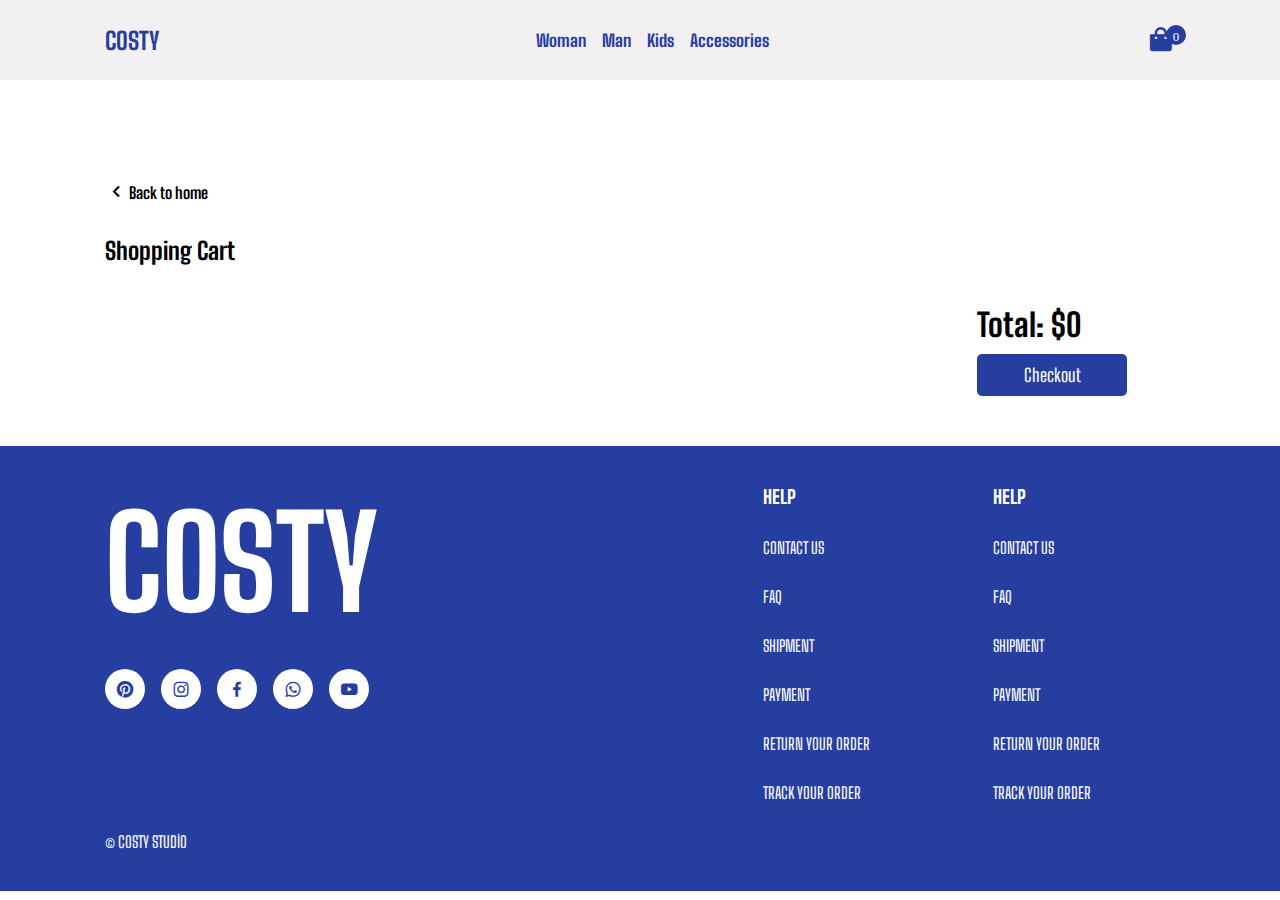
<file: cart.html>
<!DOCTYPE html>
<html lang="en">
  <head>
    <meta charset="UTF-8" />
    <meta name="viewport" content="width=device-width, initial-scale=1.0" />
    
    <title>E-Commerce Basket Page</title>
    <!-- css link -->

<link rel="stylesheet" href="./styles/style.css">
    <!-- box icons link -->
    <link
      href="https://unpkg.com/boxicons@2.1.4/css/boxicons.min.css"
      rel="stylesheet"
    />


  </head>
</body>
    <!-- header -->
    <header>
        <div class="nav container">
          <!-- menu -->
          <i class="bx bx-menu" id="menu-icon"></i>
  
          <!-- logo -->
          <a href="/" class="logo">COSTY</a>
  
          <!-- Navigation -->
          <nav class="navbar">
            <a href="#" class="nav-link">Woman</a>
            <a href="#" class="nav-link">Man</a>
            <a href="#" class="nav-link">Kids</a>
            <a href="#" class="nav-link">Accessories</a>
          </nav>
  
          <!-- basket icon -->
           <a href="/cart.html">
          <i class="bx bxs-shopping-bag" data-quantity="0" id="cart-icon"></i>
        
      </a>
        </div>
      </header>

 <!--  * Cart Content -->
 <section class="container cart-container">
  <a href="index.html" class="back-to-homepage">
    <i class="bx bx-chevron-left"></i> <span>Back to home</span>
  </a>

  <h2 class="shopping-cart-title">Shopping Cart</h2>


  <div class="cart-box">
        <div class="cart-data">
          <div id="cart-items">
             <!-- <div class="cart-item">
              <img src="https://pangaia.com/cdn/shop/products/Recycled-Nylon-NW-Flwrdwn-Quilted-Collarless-Jacket-Cerulean-Blue-Female-1_bf4b2a54-8a7f-4174-bc49-8ef22b24bfdd.jpg?v=1666708230&width=1426" 
              alt="">

             <div class="cart-item-info">
              <h2 class="cart-title">Autumn Hoodie</h2>

              <input
                  type="number"
                  min="1"
                  
                  value="1"
                  class="cart-item-quantity">

             </div>

             <h2 class="cart-item-price">$264.9</h2>
             <button class="remove-from-cart">Remove</button>


            
            </div>   -->
        </div> 
        </div>
        <div class="cart-t">
       <div id="cart-total">Total: $0</div>
       <a href="#" class="checkout-btn">Checkout</a>


        </div>
      </div>

          </section>



          <!-- footer -->

<footer class="footer">

  <div class="footer-c container">

           <div class="footer-box">

            <h2>COSTY</h2>
            <div class="social">
              <a href="#"><i class="bx bxl-pinterest"></i></a>
            <a href="#">
              <i class="bx bxl-instagram"></i>
            </a>
            <a href="#">
              <i class="bx bxl-facebook"></i>
            </a>
            <a href="#">
              <i class="bx bxl-whatsapp"></i>
            </a>
            <a href="#">
              <i class="bx bxl-youtube"></i>
            </a>
            </div>
           </div>
             
 <!-- * Footer Box -->
 <div class="footer-box">
  <h3>HELP</h3>

  <a href="#"> CONTACT US</a>
  <a href="#"> FAQ</a>
  <a href="#"> SHIPMENT</a>
  <a href="#"> PAYMENT</a>
  <a href="#"> RETURN YOUR ORDER</a>
  <a href="#"> TRACK YOUR ORDER</a>
</div>

 <!-- * Footer Box -->
 <div class="footer-box">
  <h3>HELP</h3>

  <a href="#"> CONTACT US</a>
  <a href="#"> FAQ</a>
  <a href="#"> SHIPMENT</a>
  <a href="#"> PAYMENT</a>
  <a href="#"> RETURN YOUR ORDER</a>
  <a href="#"> TRACK YOUR ORDER</a>
</div>


  </div>

 <!-- Copyright -->
 <p class="copyright container">&copy; COSTY STUDİO</p>


</footer>

    <!-- * Js Bağlantı -->


    <script src="./js/main.js" type="module"></script>
  </body>
</html>
</file>
<file: styles/style.css>
@import url("https://fonts.googleapis.com/css2?family=Big+Shoulders:opsz,wght@10..72,100..900&display=swap");
header {
  position: sticky;
  top: 0;
  left: 0;
  width: 100%;
  z-index: 10000;
  background-color: #f2f0f1;
}
header .nav {
  display: flex;
  align-items: center;
  justify-content: space-between;
  padding: 25px 0;
}
header .nav #menu-icon {
  font-size: 28px;
  color: #273ea1;
  cursor: pointer;
  display: none;
}
header .nav .logo {
  font-size: 24px;
  color: #273ea1;
  font-weight: 700;
}
header .nav .navbar {
  display: flex;
  align-items: center;
  -moz-column-gap: 16px;
       column-gap: 16px;
}
header .nav .navbar .nav-link {
  color: #273ea1;
  font-size: 17px;
  font-weight: 700;
}
header .nav #cart-icon {
  font-size: 29px;
  color: #273ea1;
  cursor: pointer;
  position: relative;
}
header .nav #cart-icon::after {
  content: attr(data-quantity);
  position: absolute;
  top: 0;
  right: -11px;
  background-color: #273ea1;
  color: #fff;
  width: 20px;
  height: 20px;
  border-radius: 50%;
  display: grid;
  place-items: center;
  font-size: 13px;
  font-weight: 500;
}

@media (max-width: 1200px) {
  .container {
    width: 90% !important;
    margin: 0 auto;
  }
  .home-img::before {
    top: -35px;
    font-size: 128px;
  }
}
@media (max-width: 1000px) {
  .home-img img {
    width: 100% !important;
  }
}
@media (max-width: 910px) {
  .nav {
    padding: 18px 0;
  }
  .home-img::before {
    top: -35px !important;
    font-size: 96px;
  }
}
@media (max-width: 720px) {
  .home-img::before {
    top: -40px !important;
    font-size: 80px !important;
  }
  .home-img {
    height: 80% !important;
  }
  .cart-box {
    grid-template-columns: 1fr !important;
  }
  .footer-c {
    grid-template-columns: 1fr !important;
    row-gap: 20px !important;
  }
}
@media (max-width: 550px) {
  #menu-icon {
    display: block !important;
  }
  .navbar {
    position: absolute;
    top: 100%;
    right: 0;
    left: 0;
    display: flex;
    flex-direction: column;
    background-color: #f2f0f1;
    row-gap: 8px;
    padding: 10px 0;
    text-align: center;
    box-shadow: 0 20px 20px rgba(237, 237, 237, 0.45);
    -webkit-clip-path: circle(0% at 0% 0%);
            clip-path: circle(0% at 0% 0%);
    transition: all 0.5s;
  }
  .navbar.open-menu {
    -webkit-clip-path: circle(144% at 0% 0%);
            clip-path: circle(144% at 0% 0%);
  }
  .nav-link {
    display: block;
    padding: 15px;
  }
  .home-img::before {
    font-size: 50px !important;
  }
}
.home {
  position: relative;
  background-color: #f2f0f1;
  min-height: 700px;
}
.home .home-img {
  position: absolute;
  width: 100%;
  bottom: 0;
  left: 50%;
  transform: translate(-50%);
  display: flex;
  justify-content: center;
}
.home .home-img img {
  width: 80%;
  max-height: 700px !important;
}
.home .home-img::before {
  content: "Coloring Styles";
  text-transform: uppercase;
  font-size: 144px;
  text-align: center;
  position: absolute;
  top: -28px;
  z-index: -1;
  color: #273ea1;
  font-weight: 900;
}

.products .heading {
  text-align: center;
  font-size: 64px;
  font-weight: 900;
  margin-top: 20px;
}
.products .product-container {
  display: grid;
  grid-template-columns: repeat(auto-fit, minmax(250px, 1fr));
  gap: 16px;
  margin-top: 32px;
}
.products .product-container .product-image {
  width: 100%;
  height: 350px;
  -o-object-fit: cover;
     object-fit: cover;
}
.products .product-container .product-info {
  display: flex;
  flex-direction: column;
}
.products .product-container .product-title {
  font-size: 22px;
  font-weight: 600;
  color: #000;
  margin: 12px 0 8px;
}
.products .product-container .product-price {
  font-size: 19px;
  color: #273ea1;
  font-weight: 400;
}
.products .product-container .product .add-to-cart {
  background-color: #273ea1;
  color: #fff;
  font-weight: 600;
  padding: 10px;
  text-align: center;
  letter-spacing: 1px;
  margin-top: 45px;
  cursor: pointer;
}

.cart-container {
  margin-top: 100px !important;
}
.cart-container .back-to-homepage {
  display: flex;
  align-items: center;
  color: #000;
}
.cart-container .back-to-homepage i {
  font-size: 24px;
}
.cart-container .back-to-homepage span {
  font-size: 16px;
  font-weight: 600;
}
.cart-container .shopping-cart-title {
  margin-top: 32px;
}
.cart-container .cart-box {
  display: grid;
  grid-template-columns: 80% 20%;
  gap: 16px;
  margin-top: 40px;
}
.cart-container #cart-items {
  display: grid;
  row-gap: 16px;
}
.cart-container #cart-items .cart-item {
  display: grid;
  grid-template-columns: 0.5fr 1fr 0.5fr 0.5fr;
  align-items: center;
  padding-bottom: 10px;
  border-bottom: 1px solid rgb(227, 227, 227);
}
.cart-container #cart-items .cart-item img {
  width: 80px;
  height: 80px;
  -o-object-fit: cover;
     object-fit: cover;
  -o-object-position: center;
     object-position: center;
}
.cart-container #cart-items .cart-item .cart-title {
  font-size: 18px;
}
.cart-container #cart-items .cart-item .cart-item-quantity {
  border: 1px solid #000;
  width: 40px;
  text-align: center;
  font-size: 18px;
  border-radius: 5px;
  margin-top: 10px;
  cursor: pointer;
}
.cart-container #cart-items .cart-item .cart-item-price {
  font-size: 18px;
}
.cart-container #cart-items .cart-item .remove-from-cart {
  max-width: 80px;
  font-weight: 700;
  padding: 8px;
  background-color: crimson;
  color: #fff;
  cursor: pointer;
}
.cart-container .cart-t {
  display: flex;
  flex-direction: column;
  gap: 10px;
}
.cart-container .cart-t .checkout-btn {
  background-color: #273ea1;
  padding: 10px;
  color: #fff;
  max-width: 150px;
  letter-spacing: 1.7;
  border-radius: 5px;
  text-align: center;
  font-size: 18px;
}
.cart-container .cart-t #cart-total {
  font-size: 32px;
  font-weight: 700;
  white-space: nowrap;
}

.footer {
  background-color: #273ea1;
  padding: 40px 10px;
  margin-top: 50px;
}
.footer-c {
  display: grid;
  grid-template-columns: 60% 20% 20%;
  gap: 16px;
}
.footer-box {
  display: flex;
  flex-direction: column;
}
.footer-box h2 {
  font-size: 128px;
  color: #fff;
  text-transform: uppercase;
}
.footer-box .social {
  display: flex;
  align-items: center;
  -moz-column-gap: 16px;
       column-gap: 16px;
}
.footer-box .social i {
  background-color: #fff;
  font-size: 20px;
  padding: 10px;
  color: #273ea1;
  border-radius: 50%;
}
.footer-box h3 {
  color: #fff;
}
.footer-box a {
  color: #fff;
  padding-top: 30px;
}
.footer .copyright {
  padding-top: 30px;
  color: #fff;
}

* {
  margin: 0;
  padding: 0;
  box-sizing: border-box;
  text-decoration: none;
  list-style: none;
  border: none;
  outline: none;
}

body {
  font-family: "Big Shoulders", sans-serif;
  background-color: #fff;
  color: #000;
}

.container {
  max-width: 1070px;
  width: 100%;
  margin: auto;
}/*# sourceMappingURL=style.css.map */
</file>
